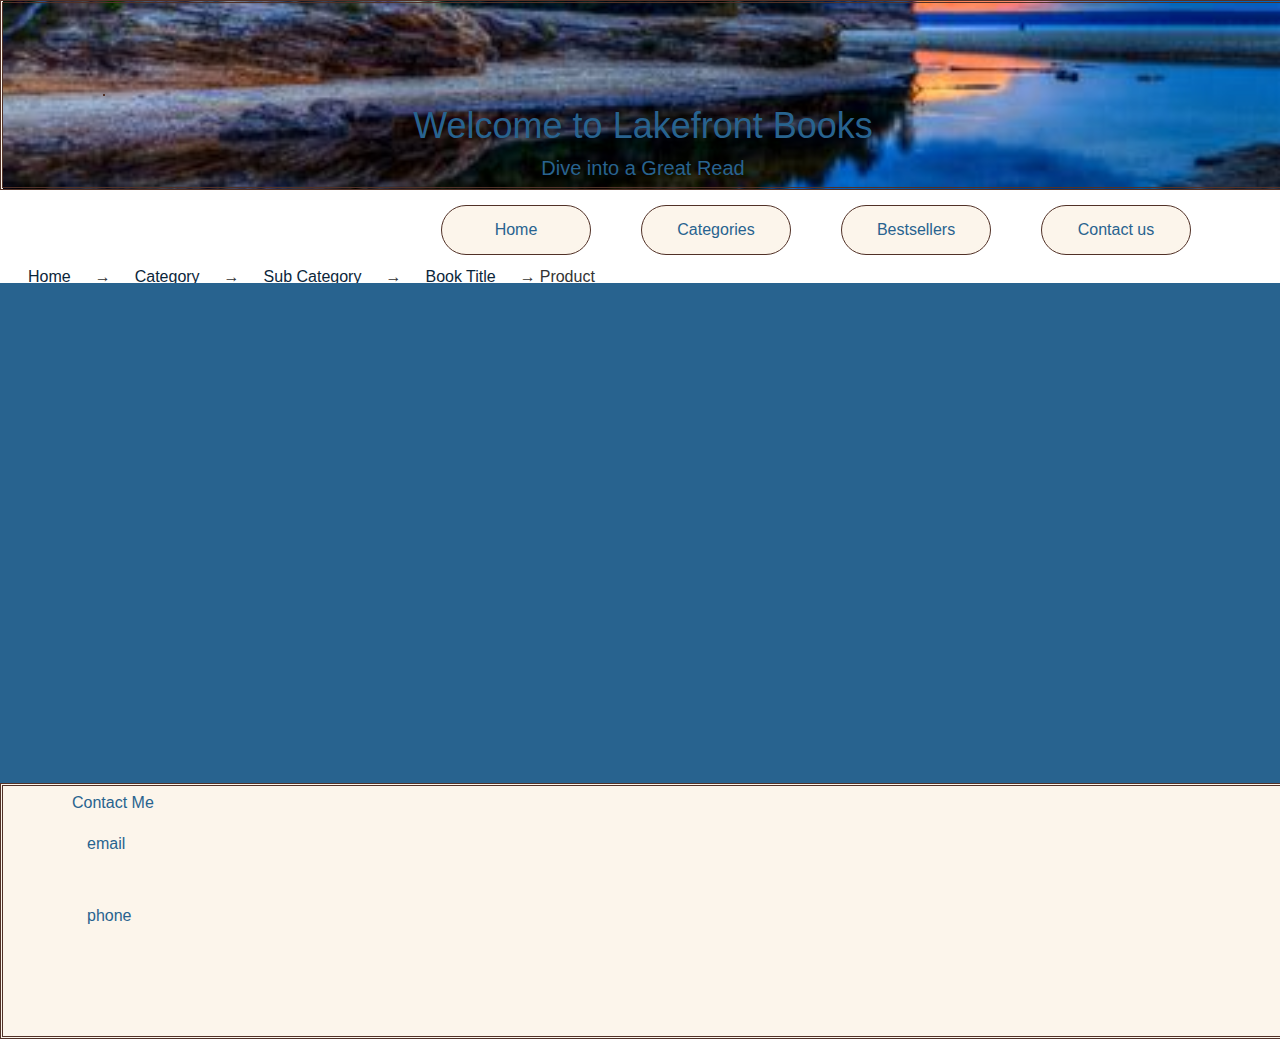
<file: public/index.html>
<!DOCTYPE html>
<html lang="en">

<head>
    <meta charset="UTF-8">
    <meta http-equiv="X-UA-Compatible" content="IE=edge">
    <meta name="viewport" content="width=device-width, initial-scale=1.0">
    <title>Lakefront Books</title>
    <link rel="stylesheet" href="./style.css">
</head>

<body>
    <div class="container">
            <header id="header-background">
                <div class="logo"></div>
                <div class="hero-text">
                    <h1>Welcome to Lakefront Books</h1>
                    <p>Dive into a Great Read</p>
                </div>
            </header>
            <nav class="nav-links">
                <ul>
                    <li><button class="primary"><a href="#" alt="link">Home</a></button></li>
                    <li><button class="secondary"><a href="#" alt="link">Categories</a></button></li>
                    <li><button class="alternate"><a href="#" alt="link ">Bestsellers</a></button></li>
                    <li><button class="alternate"><a href="#" alt="link ">Contact us</a></button></li>
                </ul>
            </nav>
           
                <div aria-label="Breadcrumb" class="breadcrumb">
                    <ul>
                        <li><a href="#">Home</a></li>
                        <li><a href="#">Category</a></li>
                        <li><a href="#">Sub Category</a></li>
                        <li><a href="#">Book Title</a></li>
                        <li><span aria-current="page">Product</span></li>
                    </ul>
               
            </div>
            </nav>

    </div>
    <div class="content"></div>
    <footer>
        <div class="contact">
            <h3>Contact Me</h3>
            <p><a href="#" alt="link to email">email</a><br>
                <a href="#" alt="link to phone number">phone</a>
            </p>
        </div>

    </footer>
</body>

</html>
</file>
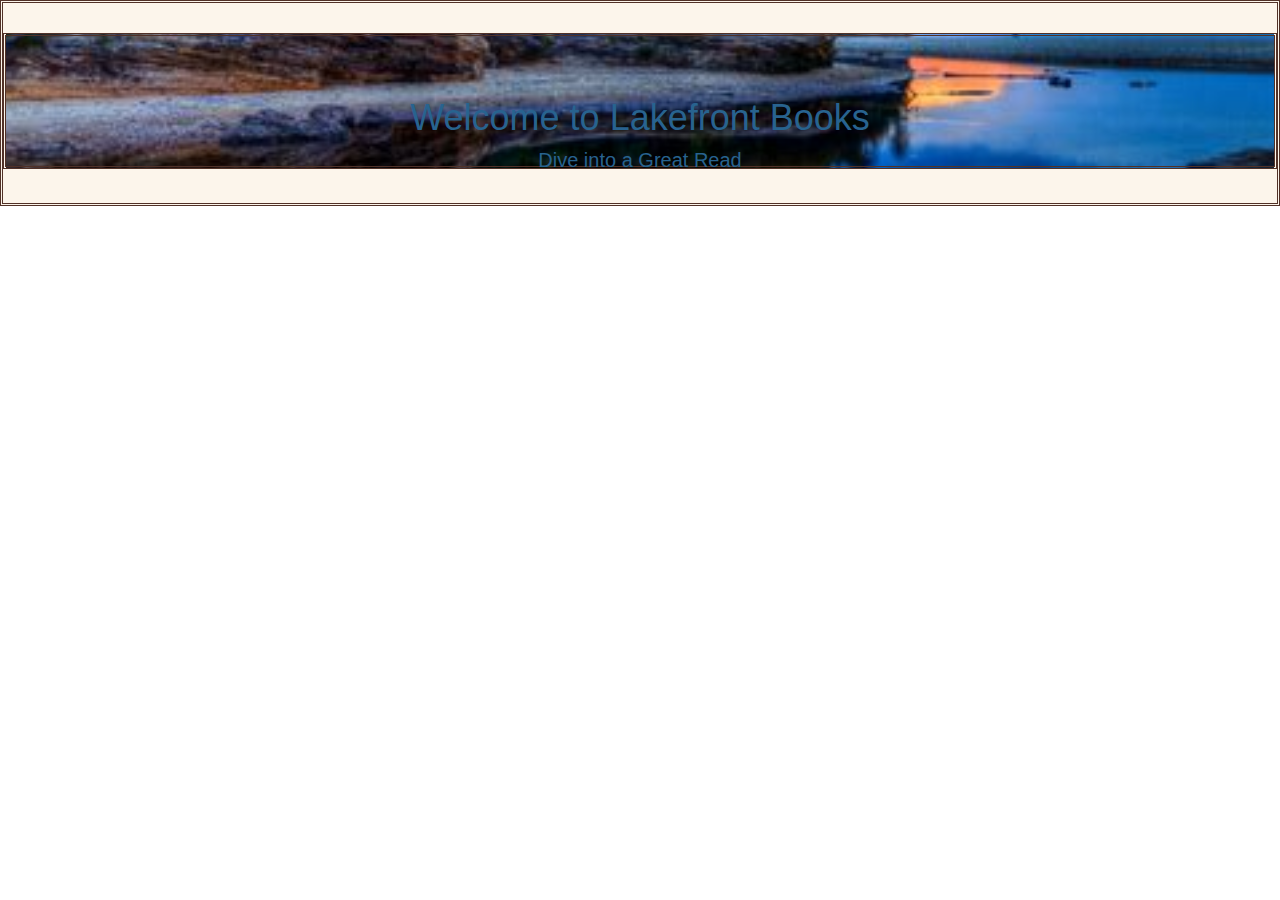
<file: public/components/header.html>
<!DOCTYPE html>
<html lang="en">
<head>
    <meta charset="UTF-8">
    <meta http-equiv="X-UA-Compatible" content="IE=edge">
    <meta name="viewport" content="width=device-width, initial-scale=1.0">
    <title>Header</title>
    <link rel="stylesheet" href="../style.css">
</head>
<body>
    <header>
        <header id="header-background">
            <div class="hero-text">
                <h1>Welcome to Lakefront Books</h1>
                <p>Dive into a Great Read</p>
            </div>
        </header>
</body>
</html>
</file>
<file: public/style.css>
@charset "UTF-8";
html, body, div, span, applet, object, iframe,
h1, h2, h3, h4, h5, h6, p, blockquote, pre,
a, abbr, acronym, address, big, cite, code,
del, dfn, em, img, ins, kbd, q, s, samp,
small, strike, strong, sub, sup, tt, var,
b, u, i, center,
dl, dt, dd, ol, ul, li,
fieldset, form, label, legend,
table, caption, tbody, tfoot, thead, tr, th, td,
article, aside, canvas, details, embed,
figure, figcaption, footer, header, hgroup,
menu, nav, output, ruby, section, summary,
time, mark, audio, video {
  margin: 0;
  padding: 0;
  border: 0;
  font-size: 100%;
  font: inherit;
  vertical-align: baseline;
}

/* HTML5 display-role reset for older browsers */
article, aside, details, figcaption, figure,
footer, header, hgroup, menu, nav, section {
  display: block;
}

body {
  line-height: 1;
}

ol, ul {
  list-style: none;
}

blockquote, q {
  quotes: none;
}

blockquote:before, blockquote:after,
q:before, q:after {
  content: "";
  content: none;
}

table {
  border-collapse: collapse;
  border-spacing: 0;
}

/* The hero image */
/* Place text in the middle of the image */
body {
  display: flex;
  height: 100%;
  flex-direction: column;
}

html {
  height: 100%;
}

h1 {
  font-size: 50px;
  text-align: center;
  margin: 0;
  padding: 0;
}

.hero1 {
  background-image: linear-gradient(rgba(0, 0, 0, 0.5), rgba(0, 0, 0, 0.5)), url("images/Quote.png");
  height: 65%;
  width: 100%;
  background-position: center;
  background-repeat: no-repeat;
  background-size: cover;
  position: relative;
}
.hero1 img {
  display: flex;
  width: 100%;
  height: 50%;
  margin: auto;
  padding: auto;
}

.hero-text {
  font-size: 20px;
  text-align: center;
  position: absolute;
  top: 75%;
  left: 50%;
  transform: translate(-50%, -50%);
  color: white;
}

button {
  margin: 10px;
  width: 100px;
  height: 35px;
  border-radius: 25px;
  text-align: center;
}
button:hover {
  background-color: aqua;
  color: black;
  filter: drop-shadow(2px 2px 2px black);
}

.hero2 {
  display: flex;
  flex-direction: row;
  border: 1px solid black;
  flex-basis: 25%;
  height: 500px;
  margin: 25px auto;
  justify-content: space-between;
  align-content: center;
}
.hero2 img {
  display: flex;
  margin: 25px;
  width: 20em;
  height: 25em;
}

.fav_font {
  display: flex;
  flex-direction: column;
  height: 0.25fr;
  flex-basis: 0.5;
  justify-content: space-around;
  align-content: space-around;
  font-size: 16px;
  margin: auto;
  padding: auto;
}
.fav_font blockquote {
  display: flex;
  justify-content: space-around;
  align-content: space-around;
  width: 15em;
  margin: 50% auto 15px auto;
}
.fav_font figcaption {
  text-align: center;
  padding: 15px;
  width: 20em;
  height: 25em;
}
.fav_font img {
  display: flex;
  flex-basis: 1;
  height: 25em;
  margin: 25% auto;
  padding: auto;
}

/*On hover the button colors go into their respective negatives.  Active is a darker color than hover.  These colors can be changes to customize the buttons uses */
.btn_sizes {
  display: inline-flex;
  flex-direction: row;
  align-items: center;
  border: 1px solid black;
}

ul {
  text-decoration: none;
  list-style: none;
  display: flex;
  align-items: center;
  margin: 0;
  padding: 0;
}

.btn {
  display: flex;
  background-color: rgb(252, 245, 235);
  margin: 100px;
  width: 150px;
  height: 35px;
  border: 0.5px solid rgb(81, 49, 39);
  border-radius: 25px;
  font-size: 16px;
  justify-content: center;
  align-content: center;
}
.btn a {
  text-decoration: none;
  align-self: center;
}
.btn:hover {
  color: rgb(252, 245, 235);
  background-color: rgb(40, 99, 143);
  filter: drop-shadow(0 0 0.5rem black);
}
.btn:active {
  background-color: rgb(11, 38, 58);
  color: rgb(252, 245, 235);
}

.btn-small {
  display: flex;
  background-color: rgb(252, 245, 235);
  margin: 50px;
  width: 100px;
  height: 35px;
  border: 0.5px solid rgb(81, 49, 39);
  border-radius: 25px;
  font-size: 12px;
  justify-content: center;
  align-content: center;
  text-align: center;
}
.btn-small a {
  text-decoration: none;
  align-self: center;
}
.btn-small a:hover {
  width: 200px;
  border-radius: 25px;
}
.btn-small:hover {
  color: black;
  background-color: rgb(40, 99, 143);
}
.btn-small:active {
  background-color: rgb(11, 38, 58);
  color: rgb(252, 245, 235);
}

.btn-large {
  display: flex;
  background-color: rgb(252, 245, 235);
  margin: 100px;
  width: 200px;
  height: 50px;
  border: 0.5px solid rgb(81, 49, 39);
  border-radius: 25px;
  font-size: 16px;
  justify-content: center;
  align-content: center;
}
.btn-large a {
  text-decoration: none;
  align-self: center;
}
.btn-large:hover {
  color: rgb(252, 245, 235);
  background-color: rgb(40, 99, 143);
  filter: drop-shadow(0 0 0.5rem black);
}
.btn-large:active {
  background-color: rgb(11, 38, 58);
  color: rgb(252, 245, 235);
}

.btn-icon {
  display: flex;
  background-color: rgb(40, 99, 143);
  margin: 100px;
  width: 75px;
  height: 75px;
  border: 0.5px solid rgb(81, 49, 39);
  border-radius: 50%;
  font-size: 16px;
  justify-content: center;
  align-content: center;
}
.btn-icon a {
  text-decoration: none;
  align-self: center;
}
.btn-icon:hover {
  color: rgb(252, 245, 235);
  background-color: rgb(40, 99, 143);
  filter: drop-shadow(0 0 0.5rem black);
}
.btn-icon:active {
  background-color: rgb(11, 38, 58);
  color: rgb(252, 245, 235);
}

.btn-gradient {
  display: flex;
  background-color: rgb(252, 245, 235);
  margin: 100px;
  width: 150px;
  height: 35px;
  border: 0.5px solid rgb(81, 49, 39);
  border-radius: 25px;
  font-size: 16px;
  justify-content: center;
  align-content: center;
}
.btn-gradient a {
  text-decoration: none;
  align-self: center;
}
.btn-gradient:hover {
  color: rgb(252, 245, 235);
  background-color: rgb(40, 99, 143);
  filter: drop-shadow(0 0 0.5rem black);
}
.btn-gradient:active {
  background-color: rgb(11, 38, 58);
  color: rgb(252, 245, 235);
}

.btn-square {
  display: flex;
  padding: 10px 20px;
  border: 0.5px solid rgb(81, 49, 39);
  border-radius: 4px;
  background-color: rgb(252, 245, 235);
  margin: 100px;
  color: #333;
  font-size: 16px;
  cursor: pointer;
}
.btn-square a {
  text-decoration: none;
  align-self: center;
  list-style: none;
}
.btn-square:hover {
  background-color: rgb(40, 99, 143);
}

/* On mouse-over, add a deeper shadow */
/* Add some padding inside the card container */
/* Add rounded corners to the top left and the top right corner of the image */
body {
  background-color: #fff;
  color: #333;
  font: 1em/1.5 Helvetica Neue, Helvetica, Arial, sans-serif;
  padding: 0;
  margin: 0;
}

.examples {
  display: flex;
  flex-direction: row;
  justify-content: space-around;
  align-items: center;
  flex-wrap: wrap;
  border: 1px solid black;
  padding: 25px;
  height: 300px;
  width: auto;
}

.card1 {
  display: flex;
  flex-direction: column;
  justify-content: center;
  align-items: center;
  padding: 4px;
  border: 1px solid black;
  width: 200px;
  box-shadow: 0 4px 8px 0 rgba(0, 0, 0, 0.2);
  transition: 0.3s;
}
.card1 img {
  height: 150px;
  width: 150px;
}
.card1:hover {
  box-shadow: 8px 8px 16px 0 rgba(0, 0, 0, 0.2);
}

.container1 {
  padding: 2px 16px;
}

.card2 {
  display: flex;
  flex-direction: column;
  justify-content: center;
  align-items: center;
  padding: 4px;
  border: 1px solid black;
  width: 200px;
  box-shadow: 0 4px 8px 0 rgba(0, 0, 0, 0.2);
  transition: 0.3s;
  border-radius: 5px;
}
.card2:hover {
  box-shadow: 8px 8px 16px 0 rgba(0, 0, 0, 0.2);
}
.card2 img {
  height: 200px;
  width: 150px;
  border-radius: 5px 5px 0 0;
}

.detailed_cards {
  display: flex;
  flex-direction: row;
  grid-template-columns: auto-fill, minmax(230px, 1fr);
  grid-gap: 20px;
}
.detailed_cards h3 {
  margin-bottom: 10px;
}

.card {
  display: grid;
  grid-template-rows: max-content 200px 1fr;
  border: solid 1px black;
}
.card img {
  object-fit: cover;
  width: 100%;
  height: 100%;
}
.card h2 {
  margin: 0;
  padding: 0.5rem;
}
.card .content {
  padding: 0.5rem;
}
.card footer {
  background-color: #333;
  color: #fff;
  padding: 0.5rem;
}

.hd_cards_div {
  display: flex;
  flex-flow: row wrap;
  min-height: 525px;
  min-width: 100vw;
  background-color: rgb(40, 99, 143);
  border: 3px double rgb(81, 49, 39);
  justify-content: space-around;
  align-content: space-between;
  column-gap: 30px;
  padding: 0px 30px 30px 30px;
}
.hd_cards_div h1 {
  display: flex;
  width: 100%;
  margin-top: 5px;
  justify-content: center;
  align-content: space-around;
  color: rgb(252, 245, 235);
}

.pod {
  background-color: rgb(252, 245, 235);
  display: flex;
  flex-flow: row wrap;
  height: 525px;
  width: 100vw;
  border: 3px double rgb(81, 49, 39);
  justify-content: space-around;
  align-content: space-between;
  column-gap: 30px;
  padding: 10px 30px 30px 30px;
}
.pod h1 {
  display: flex;
  width: 100%;
  margin-top: 5px;
  justify-content: center;
  align-content: center;
  color: rgb(40, 99, 143);
}
.pod h3 {
  display: flex;
  width: 100%;
  margin-top: 5px;
  justify-content: center;
  align-content: center;
  color: rgb(40, 99, 143);
  font: 1.2em/1.5 Helvetica Neue, Helvetica, Arial, sans-serif;
}

.one {
  display: flex;
  flex-basis: 20%;
  height: 425px;
  flex-flow: row wrap;
  background-color: #fff;
  border: 2px solid rgb(81, 49, 39);
  text-align: center;
  justify-content: center;
  align-content: space-around;
  padding: 15px;
}
.one img {
  height: 150px;
  margin: 10px;
  align-content: center;
  filter: drop-shadow(3px 3px 3px black);
}

.two {
  display: flex;
  flex-basis: 25%;
  height: 425px;
  flex-flow: row wrap;
  background-color: #fff;
  border: 2px solid rgb(81, 49, 39);
  text-align: center;
  justify-content: center;
  align-content: space-around;
  padding: 15px;
}
.two img {
  height: 150px;
  margin: 10px;
  align-content: center;
  filter: drop-shadow(3px 3px 3px black);
}

.three {
  display: flex;
  flex-basis: 20%;
  height: 425px;
  flex-flow: row wrap;
  background-color: #fff;
  border: 2px solid rgb(81, 49, 39);
  text-align: center;
  justify-content: center;
  align-content: space-around;
  padding: 15px;
}
.three img {
  height: 150px;
  margin: 10px;
  align-content: center;
  filter: drop-shadow(3px 3px 3px black);
}

button {
  display: flex;
  background-color: rgb(252, 245, 235);
  min-width: 150px;
  min-height: 45px;
  border: 0.5px solid rgb(81, 49, 39);
  border-radius: 25px;
  justify-content: center;
  text-align: center;
  margin: 30px;
}
button:hover {
  background-color: rgb(40, 99, 143);
  color: rgb(252, 245, 235);
  filter: drop-shadow(3px 3px 3px black);
}
button:active {
  background-color: rgb(11, 38, 58);
  color: rgb(252, 245, 235);
}

a {
  text-decoration: none;
  color: rgb(11, 38, 58);
  font-size: 12pt;
  padding: 12px 20px;
}
a:hover {
  background-color: rgb(40, 99, 143);
  color: rgb(252, 245, 235);
  border-radius: 25px;
}
a:active {
  color: rgb(252, 245, 235);
  background-color: rgb(11, 38, 58);
}

img:hover {
  filter: drop-shadow(3px 3px 3px black);
}

/*change buttons 2&3 to have different stuff
like background-image=linear-gradient, effects, etc...
name as primary, secondary, etc...*/
/*display:block-parent container*/
/*hamburger menu= @media screen and (max-width: 768px) {*/
/*logo png delete background*/
header {
  display: flex;
  max-height: 500px;
  max-width: 100vw;
  flex-flow: row wrap;
  align-items: center;
  justify-content: space-between;
  margin-bottom: 5px;
  height: 200px;
  background-color: rgb(252, 245, 235);
  border: 3px double rgb(81, 49, 39);
}

nav {
  display: flex;
  margin: 0 5%;
}

.nav-links {
  display: flex;
  justify-content: flex-end;
}
.nav-links ul li {
  color: rgb(40, 99, 143);
  display: inline-flex;
  list-style: none;
  justify-content: space-between;
}
.nav-links button {
  display: block;
  background-color: rgb(252, 245, 235);
  min-width: 150px;
  min-height: 50px;
  border: 0.5px solid rgb(81, 49, 39);
  border-radius: 25px;
  justify-content: center;
  align-content: center;
  text-align: center;
  margin: 10px 25px;
}
.nav-links button:hover {
  background-color: rgb(11, 38, 58);
  color: rgb(252, 245, 235);
  filter: drop-shadow(7px 7px 2px rgb(60, 36, 28));
}
.nav-links button:active {
  background-color: rgb(40, 99, 143);
}
.nav-links a {
  text-decoration: none;
  color: rgb(40, 99, 143);
  font-size: 12pt;
  padding: 12px 20px;
}
.nav-links a:hover {
  background-color: rgb(11, 38, 58);
  color: rgb(252, 245, 235);
  border-radius: 25px;
}
.nav-links a:active {
  color: rgb(252, 245, 235);
  background-color: rgb(40, 99, 143);
  color: rgb(252, 245, 235);
}

.logo {
  display: flex;
  background-color: rgb(40, 99, 143);
  margin: 0 100px;
  border: 1px solid rgb(81, 49, 39);
  justify-content: center;
}
.logo img {
  display: flex;
  min-height: 75px;
  min-width: 75px;
  margin: 15px;
  color: rgb(40, 99, 143);
}
.logo a:hover {
  background-color: rgb(40, 99, 143);
  color: rgb(252, 245, 235);
  filter: drop-shadow(7px 7px 2px rgb(60, 36, 28));
}

footer {
  display: flex;
  min-height: 250px;
  min-width: 100vw;
  background-color: rgb(252, 245, 235);
  border: 3px double rgb(81, 49, 39);
  align-content: center;
  margin: 0;
}

.contact {
  display: block;
  margin: 0 5%;
}
.contact a {
  display: block;
  color: rgb(40, 99, 143);
}
.contact h3 {
  color: rgb(40, 99, 143);
  margin: 5px;
  text-align: center;
}

.ftr_logo {
  display: flex;
  align-self: stretch;
  min-width: 250px;
  margin: 0 auto;
  background-color: rgb(11, 38, 58);
  justify-content: center;
  align-content: center;
}
.ftr_logo img {
  display: flex;
  align-self: center;
  height: 75%;
}

#header-background {
  background-image: url("../../public/components/images/great lakes.jpeg");
  height: 65%;
  width: 100%;
  background-position: center;
  background-repeat: no-repeat;
  background-size: cover;
  position: relative;
}
#header-background img {
  display: flex;
  width: 100%;
  height: 50%;
  margin: auto;
  padding: auto;
}

.logo {
  display: flex;
  background-color: rgb(40, 99, 143);
  margin: 0 100px;
  border: 1px solid rgb(81, 49, 39);
  justify-content: center;
}
.logo img {
  display: flex;
  min-height: 75px;
  min-width: 75px;
  margin: 15px;
  color: rgb(40, 99, 143);
}
.logo a:hover {
  background-color: rgb(40, 99, 143);
  color: rgb(252, 245, 235);
  filter: drop-shadow(7px 7px 2px rgb(60, 36, 28));
}

.hero-text {
  font-size: 20px;
  text-align: center;
  position: absolute;
  top: 75%;
  left: 50%;
  transform: translate(-50%, -50%);
  color: rgb(40, 99, 143);
}

h1 {
  font-size: 36px;
  text-align: center;
  margin: 0;
  padding: 0;
}

.nav-links ul {
  display: flex;
  justify-content: flex-end li;
  justify-content-color: rgb(40, 99, 143);
  justify-content-display: inline-flex;
  justify-content-list-style: none;
  justify-content-justify-content: space-between;
}
.nav-links button {
  display: block;
  background-color: rgb(252, 245, 235);
  min-width: 150px;
  min-height: 50px;
  border: 0.5px solid rgb(81, 49, 39);
  border-radius: 25px;
  justify-content: center;
  align-content: center;
  text-align: center;
  margin: 10px 25px;
}
.nav-links button:hover {
  background-color: rgb(11, 38, 58);
  color: rgb(252, 245, 235);
  filter: drop-shadow(7px 7px 2px rgb(60, 36, 28));
}
.nav-links button:active {
  background-color: rgb(40, 99, 143);
}
.nav-links a {
  text-decoration: none;
  color: rgb(40, 99, 143);
  font-size: 12pt;
  padding: 12px 20px;
}
.nav-links a:hover {
  background-color: rgb(11, 38, 58);
  color: rgb(252, 245, 235);
  border-radius: 25px;
}
.nav-links a:active {
  color: rgb(252, 245, 235);
  background-color: rgb(40, 99, 143);
  color: rgb(252, 245, 235);
}

.breadcrumb {
  height: 200px;
  padding: 0 0.5rem;
  background-color: #fff;
}

.breadcrumb ul {
  display: flex;
  flex-wrap: wrap;
  list-style: none;
  margin: 0;
  padding: 0;
}

.breadcrumb li:not(:last-child)::after {
  display: inline-block;
  margin: 0 0.25rem;
  content: "→";
}

.content {
  min-height: 500px;
  width: 100vw;
  background-color: rgb(40, 99, 143);
}

/*# sourceMappingURL=style.css.map */
</file>
